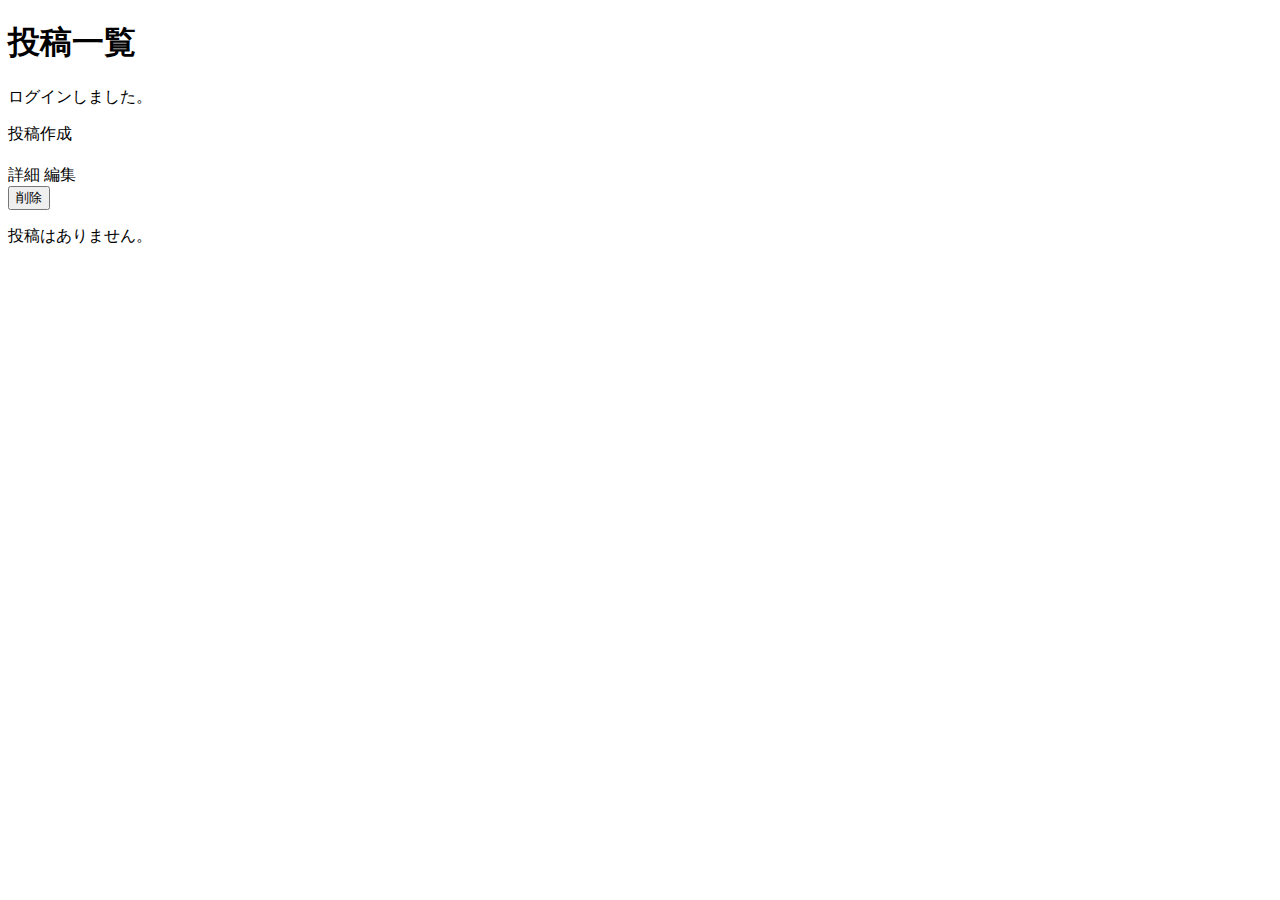
<file: postingapp/main/resources/templates/posts/index.html>
<!DOCTYPE html>
<html xmlns:th="https://www.thymeleaf.org" xmlns:sec="http://www.thymeleaf.org/extras/spring-security">
   <head>
       <div th:replace="~{fragment :: meta}"></div>
	   <div th:replace="~{fragment :: styles}"></div>
	   
       <title>投稿一覧</title>
   </head>

       <body>
		<div class="wrapper">
        <div th:replace="~{fragment :: header}"></div>

           <main>
               <div class="container">
                   <h1 class="fs-2 my-3">投稿一覧</h1>
       
                   <div th:if="${param.loggedIn}">
                       <p class="text-success">ログインしました。</p>
                   </div>
       
                   <div th:if="${successMessage}">
                       <p class="text-success" th:text="${successMessage}"></p>
                   </div>
       
                   <div th:if="${errorMessage}">
                       <p class="text-danger" th:text="${errorMessage}"></p>
                   </div>
       
                   <div class="mb-2">
                       <a th:href="@{/posts/register}" class="text-decoration-none">投稿作成</a>
                   </div>
       
                   <div th:unless="${#lists.isEmpty(posts)}">
                       <article th:each="post : ${posts}">
                           <div class="card mb-3">
                               <div class="card-body"> 
                                   <h2 class="card-title fs-5" th:text="${post.title}"></h2>
                                   <p class="card-text" th:text="${post.content}"></p>
								   
								   <!-- 更新日時を表示 -->
								   <p class="text-muted small mb-2"> <span th:text="${#dates.format(post.updatedAt, 'yyyy/MM/dd HH:mm:ss')}"></span>
								   </p>
								  
                                   <div class="d-flex">
                                       <a th:href="@{/posts/__${post.id}__}" class="btn btn-outline-primary d-block me-1">詳細</a>
                                       <a th:href="@{/posts/__${post.id}__/edit}" class="btn btn-outline-primary d-block me-1">編集</a>
                   
                                       <form th:action="@{/posts/__${post.id}__/delete}" method="post" onsubmit="return confirm('本当に削除してもよろしいですか？');">
                                           <button type="submit" class="btn btn-outline-danger">削除</button>
                                       </form>
                                   </div>
                               </div>
                           </div>                        
                       </article>
                   </div>
                   <div th:if="${#lists.isEmpty(posts)}">
                       <p>投稿はありません。</p>
                   </div>
               </div>
           </main>

           <div th:replace="~{fragment :: footer}"></div>
		   </div>
          <div th:replace="~{fragment :: scripts}"></div> 
	</body>
</html>
</file>
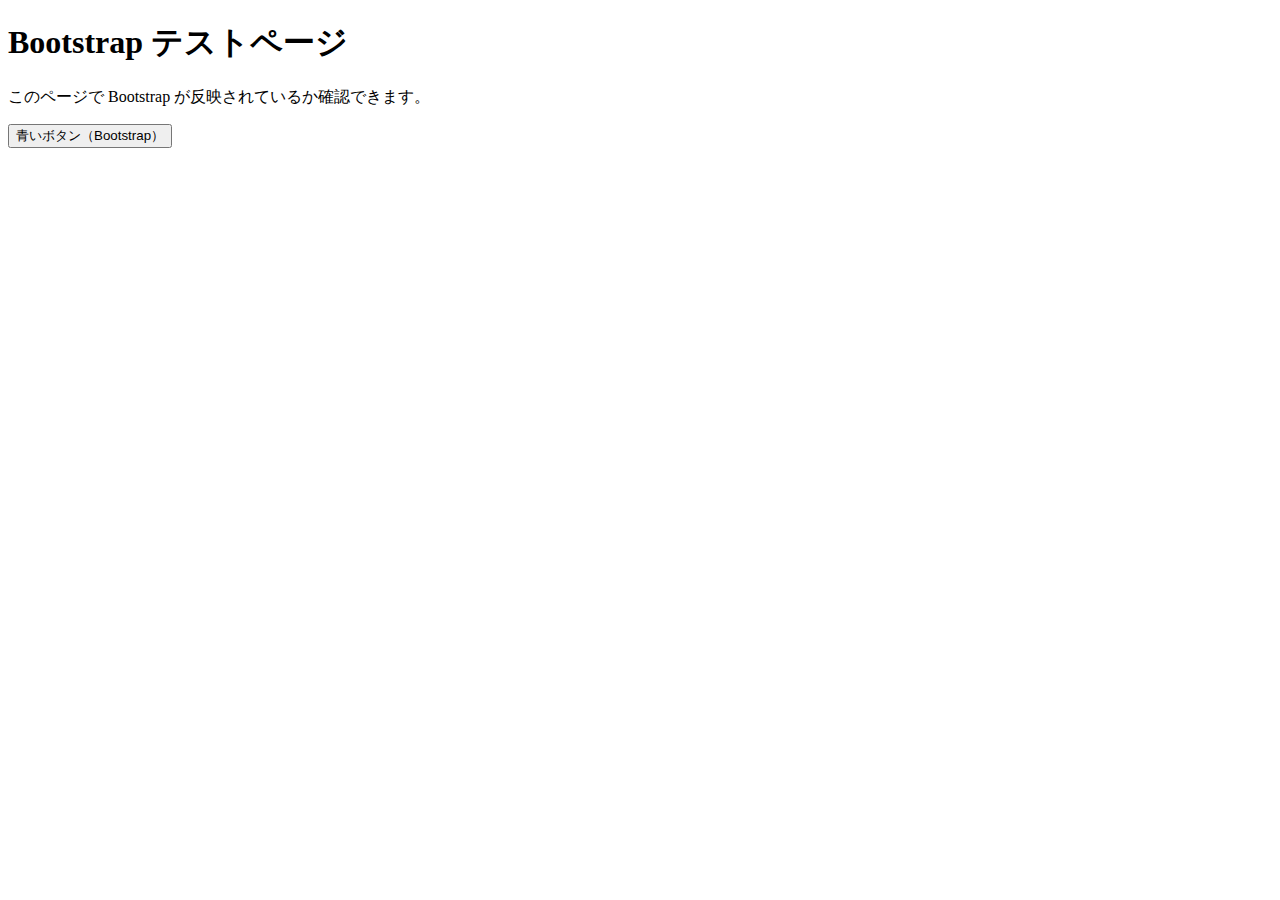
<file: postingapp/main/webapp/sample.html>
<!DOCTYPE html>
<html lang="ja">
<head>
  <meta charset="UTF-8">
  <meta name="viewport" content="width=device-width, initial-scale=1">
  <title>Bootstrap テスト</title>

  <!-- Bootstrap 公式 CDN -->
  <link href="https://cdn.jsdelivr.net/npm/bootstrap@5.3.0/dist/css/bootstrap.min.css"
        rel="stylesheet"
        integrity="sha384-ENjdO4Dr2bkBIFxQpeoTz1HIcje39Wm4jDKdf19U8gI4ddQ3GYNS7NTKfAdVQSZe"
        crossorigin="anonymous">
</head>
<body class="p-5">

  <h1 class="mb-3">Bootstrap テストページ</h1>

  <p>このページで Bootstrap が反映されているか確認できます。</p>

  <button class="btn btn-primary">青いボタン（Bootstrap）</button>

  <!-- Bootstrap JS（必須ではないが確認用に追加） -->
  <script src="https://cdn.jsdelivr.net/npm/bootstrap@5.3.0/dist/js/bootstrap.bundle.min.js"
          integrity="sha384-q2nyQ8L62Pp1r5MMEZe2qVD/3GQ8ffNkF5HHOg8DbDeihdj5Z8SGvtQvV4H14R/2"
          crossorigin="anonymous"></script>
</body>
</html>
</file>
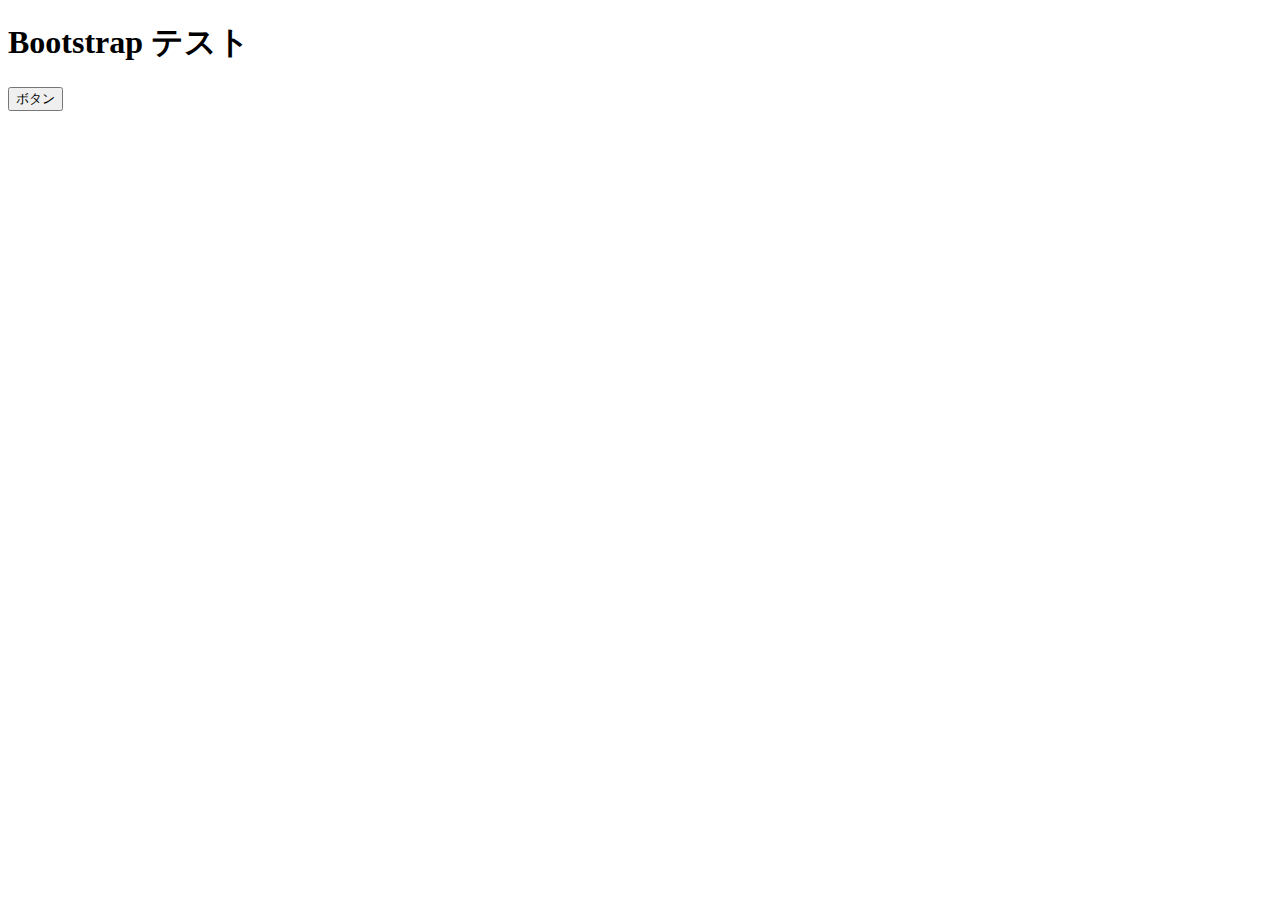
<file: postingapp/main/webapp/test.html>
<!DOCTYPE html>
<html lang="ja">
<head>
  <meta charset="UTF-8">
  <title>Bootstrapテスト</title>
  <link href="https://cdn.jsdelivr.net/npm/bootstrap@5.3.0/dist/css/bootstrap.min.css"
        rel="stylesheet"
        integrity="sha384-ENjdO4Dr2bkBIFxQpeoZI1TclHcjE39Mw4jDkdf19U8gI4dd03GymS7NTKfAdVQSZe"
        crossorigin="anonymous">
</head>
<body>
  <div class="container">
    <h1 class="text-primary">Bootstrap テスト</h1>
    <button class="btn btn-success">ボタン</button>
  </div>
</body>
</html>
</file>
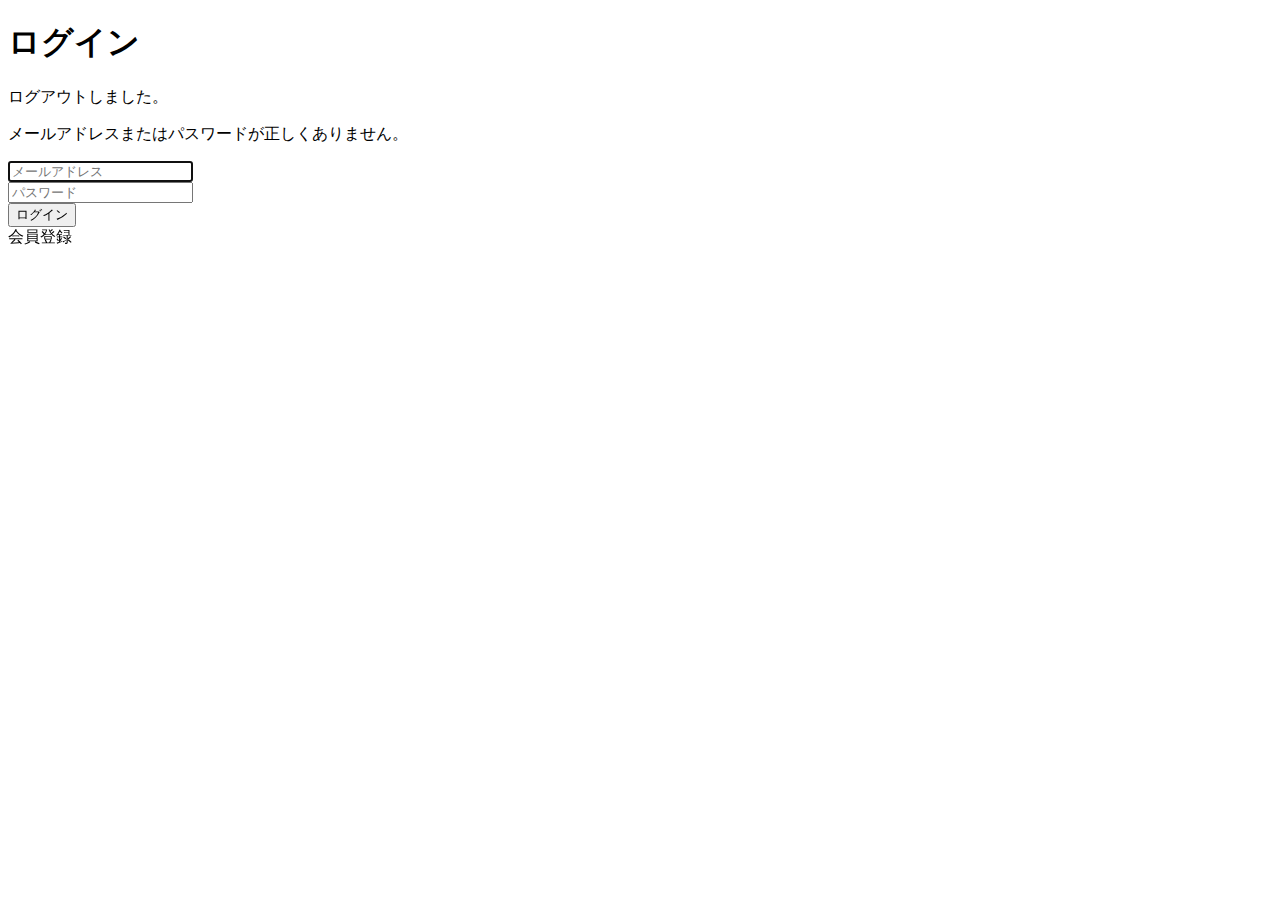
<file: postingapp/main/resources/templates/auth/login.html>
<!DOCTYPE html>
<html xmlns:th="https://www.thymeleaf.org" xmlns:sec="http://www.thymeleaf.org/extras/spring-security">
<head>
  <div th:replace="~{fragment :: meta}"></div>
  <div th:replace="~{fragment :: styles}"></div>
  
  <title>ログイン</title>
</head>

<body>
  <div class="wrapper">
  <div th:replace="~{fragment :: header}"></div>
  </div>
  
<main>
    <div class="container">
      <div class="row justify-content-center">
        <div class="col-xl-3 col-lg-4 col-md-5 col-sm-7">
          <h1 class="fs-2 my-3 text-center">ログイン</h1>

          <div th:if="${param.loggedOut}">
            <p class="text-success">ログアウトしました。</p>
          </div>

          <div th:if="${successMessage}">
            <p class="text-success" th:text="${successMessage}"></p>
          </div>

          <div th:if="${param.error}">
            <p class="text-danger">メールアドレスまたはパスワードが正しくありません。</p>
          </div>

          <form th:action="@{/login}" method="post">
            <div class="form-group mb-3">
              <input type="text" class="form-control" name="username" autocomplete="email"
                     placeholder="メールアドレス" autofocus>
            </div>
            <div class="form-group mb-3">
              <input type="password" class="form-control" name="password" autocomplete="new-password"
                     placeholder="パスワード">
            </div>
            <div class="d-flex justify-content-center mb-3">
              <button type="submit" class="btn btn-primary w-100">ログイン</button>
            </div>
          </form>

          <div class="text-center">
            <a th:href="@{/signup}" class="text-decoration-none">会員登録</a>
          </div>
        </div>
      </div>
    </div>
</main>

  <div th:replace="~{fragment :: footer}"></div>

  <div th:replace="~{fragment :: scripts}"></div>

</body>
</html>
</file>
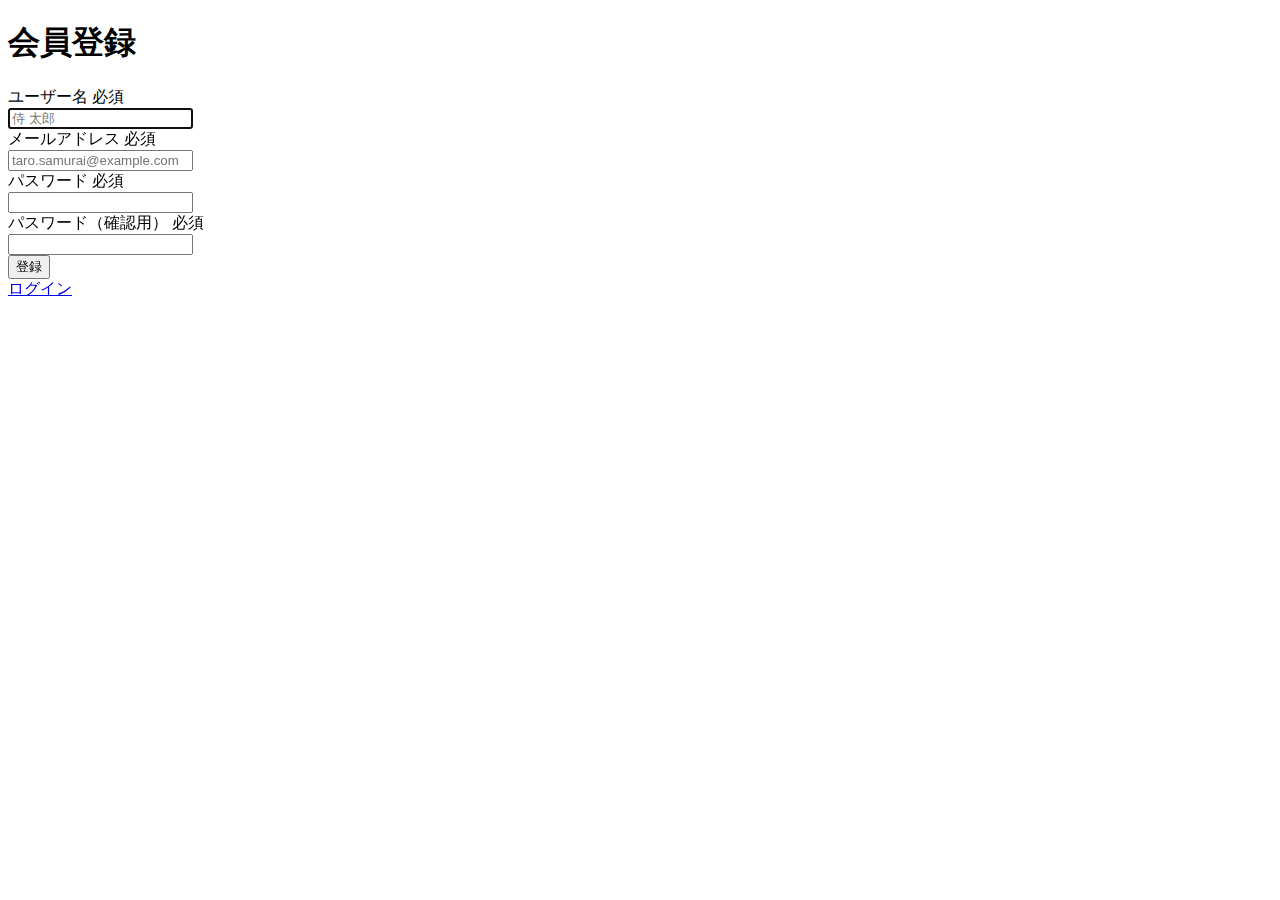
<file: postingapp/main/resources/templates/auth/signup.html>
<!DOCTYPE html>
<html xmlns:th="https://www.thymeleaf.org" xmlns:sec="http://www.thymeleaf.org/extras/spring-security">
   <head>
       <div th:replace="~{fragment :: meta}"></div>
	   <div th:replace="~{fragment :: styles}"></div>
	   
       <title>会員登録</title>  
   </head>
   <body>
		<div class="wrapper">
            <div th:replace="~{fragment :: header}"></div>
		</div>

    <main>
        <div class="container">
        <div class="row justify-content-center">
        <div class="col-xl-5 col-lg-6 col-md-8">
        <h1 class="fs-2 my-3 text-center">会員登録</h1>
               
        <form method="post" th:action="@{/signup}" th:object="${signupForm}">
            <div class="form-group row mb-3">
               <div class="col-md-5">
               <label for="name" class="col-form-label text-md-left fw-bold">
                  <div class="d-flex align-items-center">
                      <span class="me-1">ユーザー名</span>
                      <span class="badge bg-danger">必須</span>
                  </div>
               </label>
               </div>
               <div class="col-md-7">
                  <div th:if="${#fields.hasErrors('name')}" class="text-danger small mb-2" th:errors="*{name}"></div>
                  <input type="text" class="form-control" th:field="*{name}" autocomplete="name" autofocus placeholder="侍 太郎">
               </div>
           </div>
           <div class="form-group row mb-3">
                <div class="col-md-5">
                <label for="email" class="col-form-label text-md-left fw-bold">
                   <div class="d-flex align-items-center">
                       <span class="me-1">メールアドレス</span>
                       <span class="badge bg-danger">必須</span>
                   </div>
                </label>
                </div>
                <div class="col-md-7">
                   <div th:if="${#fields.hasErrors('email')}" class="text-danger small mb-2" th:errors="*{email}"></div>
                      <input type="text" class="form-control" th:field="*{email}" autocomplete="email" placeholder="taro.samurai@example.com">
                </div>
           </div>
           <div class="form-group row mb-3">
                <div class="col-md-5">
                <label for="password" class="col-form-label text-md-left fw-bold">
                     <div class="d-flex align-items-center">
                          <span class="me-1">パスワード</span>
                          <span class="badge bg-danger">必須</span>
                     </div>
                </label>
                </div>
                <div class="col-md-7">
                     <div th:if="${#fields.hasErrors('password')}" class="text-danger small mb-2" th:errors="*{password}"></div>
                     <input type="password" class="form-control" th:field="*{password}" autocomplete="new-password">
                </div>
           </div>
           <div class="form-group row mb-3">
                <div class="col-md-5">
                <label for="passwordConfirmation" class="col-form-label text-md-left fw-bold">
                     <div class="d-flex align-items-center">
                          <span class="me-1">パスワード（確認用）</span>
                          <span class="badge bg-danger">必須</span>
                     </div>
                 </label>
                 </div>
                 <div class="col-md-7">
                      <div th:if="${#fields.hasErrors('passwordConfirmation')}" class="text-danger small mb-2" th:errors="*{passwordConfirmation}"></div>
                      <input type="password" class="form-control" th:field="*{passwordConfirmation}" autocomplete="new-password">
                 </div>
           </div>
                <div class="d-flex justify-content-center mb-3">
                     <button type="submit" class="btn btn-primary w-50">登録</button>
                </div>
		  </form>
               
              <div class="text-center">
                   <a href="@{/login}" class="text-decoration-none">ログイン</a>
              </div>
			  
           </div>
         </div>
      </div>                        
 	</main>
		<div th:replace="~{fragment :: footer}"></div>
		<div th:replace="~{fragment :: scripts}"></div>
	</body>
</html>
</file>
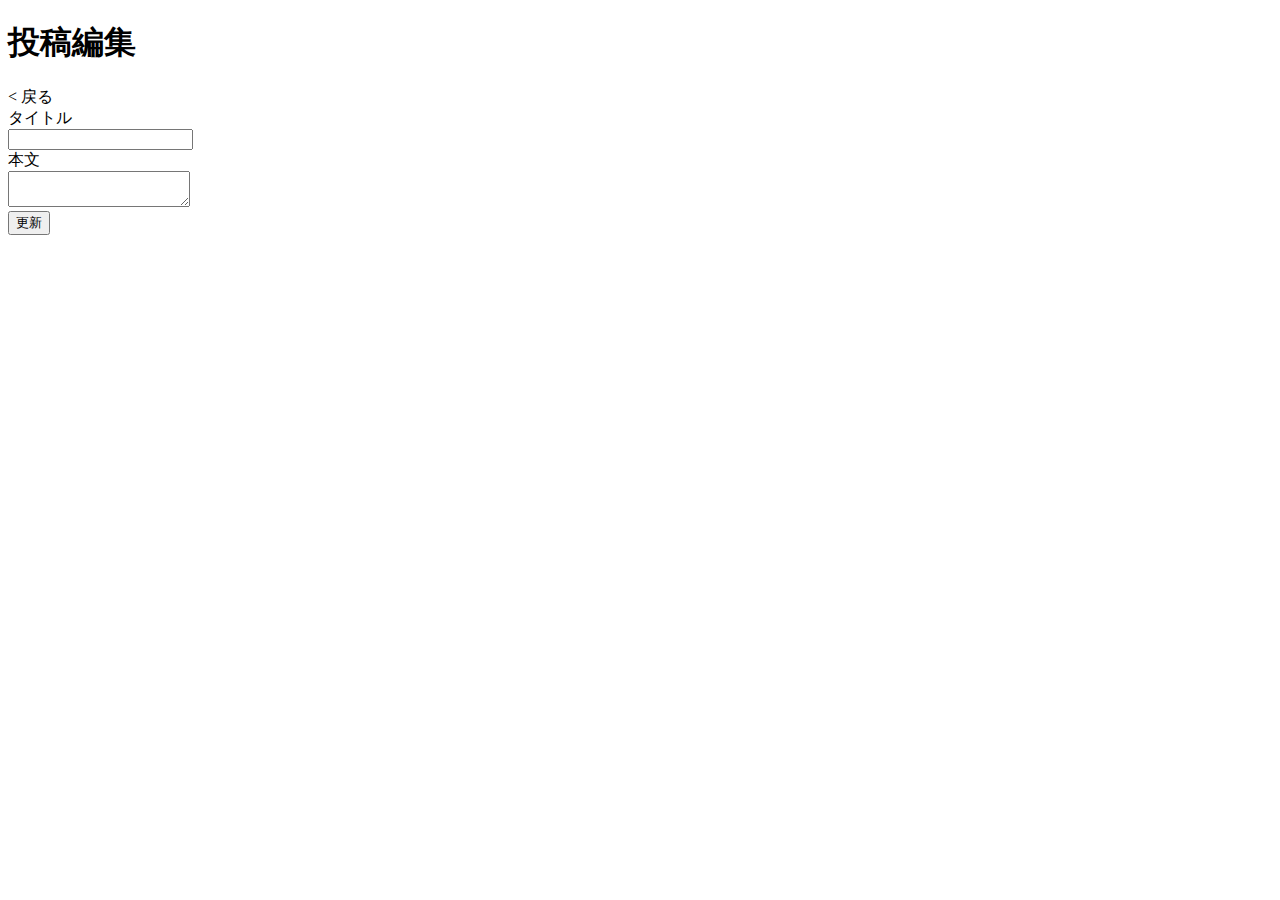
<file: postingapp/main/resources/templates/posts/edit.html>
<!DOCTYPE html>
<html xmlns:th="https://www.thymeleaf.org" xmlns:sec="http://www.thymeleaf.org/extras/spring-security">
   <head>
       <div th:replace="~{fragment :: meta}"></div>
	   <div th:replace="~{fragment :: styles}"></div>
	   
       <title>投稿編集</title>
	</head>

	<body>
		<div class="wrapper">
        <div th:replace="~{fragment :: header}"></div>

	<main>
		<div class="container">
			<h1 class="fs-2 my-3">投稿編集</h1>
       
			<div class="mb-2">
                <a th:href="@{/posts}" class="text-decoration-none">&lt; 戻る</a>
            </div>
       		<form th:action="@{/posts/__${post.id}__/update}" method="post" th:object="${postEditForm}">
                       <div class="form-group mb-3">
                           <label for="title">タイトル</label>
                           <div th:if="${#fields.hasErrors('title')}" class="text-danger small mb-2" th:errors="*{title}"></div>
                           <input type="text" class="form-control" th:field="*{title}">
                       </div>

       
                       <div class="form-group mb-3">
                           <label for="content">本文</label>
                           <div th:if="${#fields.hasErrors('content')}" class="text-danger small mb-2" th:errors="*{content}"></div>
                           <textarea class="form-control" th:field="*{content}"></textarea>
                       </div>
       
                       <div>
                          <button type="submit" class="btn btn-outline-primary">更新</button>
                       </div>
            </form>
        </div>
	</main>

	 <div th:replace="~{fragment :: footer}"></div>

 	</div>
		 
	<div th:replace="~{fragment :: scripts}"></div>
	</body>
</html>
</file>
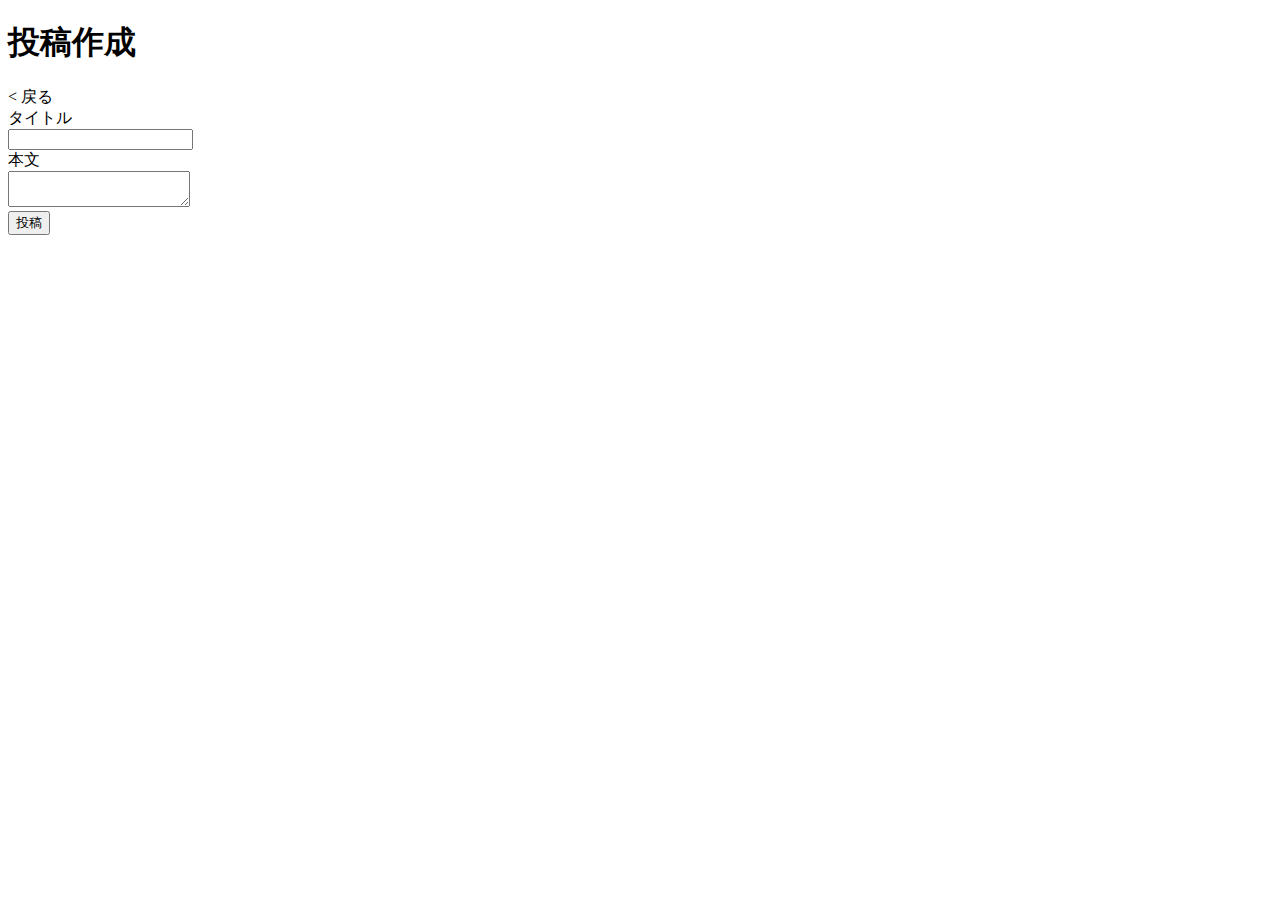
<file: postingapp/main/resources/templates/posts/register.html>
<!DOCTYPE html>
<html xmlns:th="https://www.thymeleaf.org" xmlns:sec="http://www.thymeleaf.org/extras/spring-security">
   <head>
       <div th:replace="~{fragment :: meta}"></div>
	   <div th:replace="~{fragment :: styles}"></div>
	   
       <title>投稿作成</title>
   
   </head>
   <body>
	<div class="wrapper">
	<div th:replace="~{fragment :: header}"></div>

	 <main>
		<div class="container">
		               <h1 class="fs-2 my-3">投稿作成</h1>
		   
		               <div class="mb-2">
		                   <a th:href="@{/posts}" class="text-decoration-none">&lt; 戻る</a>
		               </div>
		   
		               <form th:action="@{/posts/create}" method="post" th:object="${postRegisterForm}">
						<input type="hidden" th:name="${_csrf.parameterName}" th:value="${_csrf.token}" />

		                   <div class="form-group mb-3">
		                       <label for="title">タイトル</label>
		                       <div th:if="${#fields.hasErrors('title')}" class="text-danger small mb-2" th:errors="*{title}"></div>
		                       <input type="text" class="form-control" th:field="*{title}">
		                   </div>
		   
		                   <div class="form-group mb-3">
		                       <label for="content">本文</label>
		                       <div th:if="${#fields.hasErrors('content')}" class="text-danger small mb-2" th:errors="*{content}"></div>
		                       <textarea class="form-control" th:field="*{content}"></textarea>
		                   </div>
		   
		                   <div>
		                      <button type="submit" class="btn btn-outline-primary">投稿</button>
		                   </div>
		               </form>
		</div>
	</main>

    <div th:replace="~{fragment :: footer}"></div>
    </div>
	   
	<div th:replace="~{fragment :: scripts}"></div>
 </body>
</html>
</file>
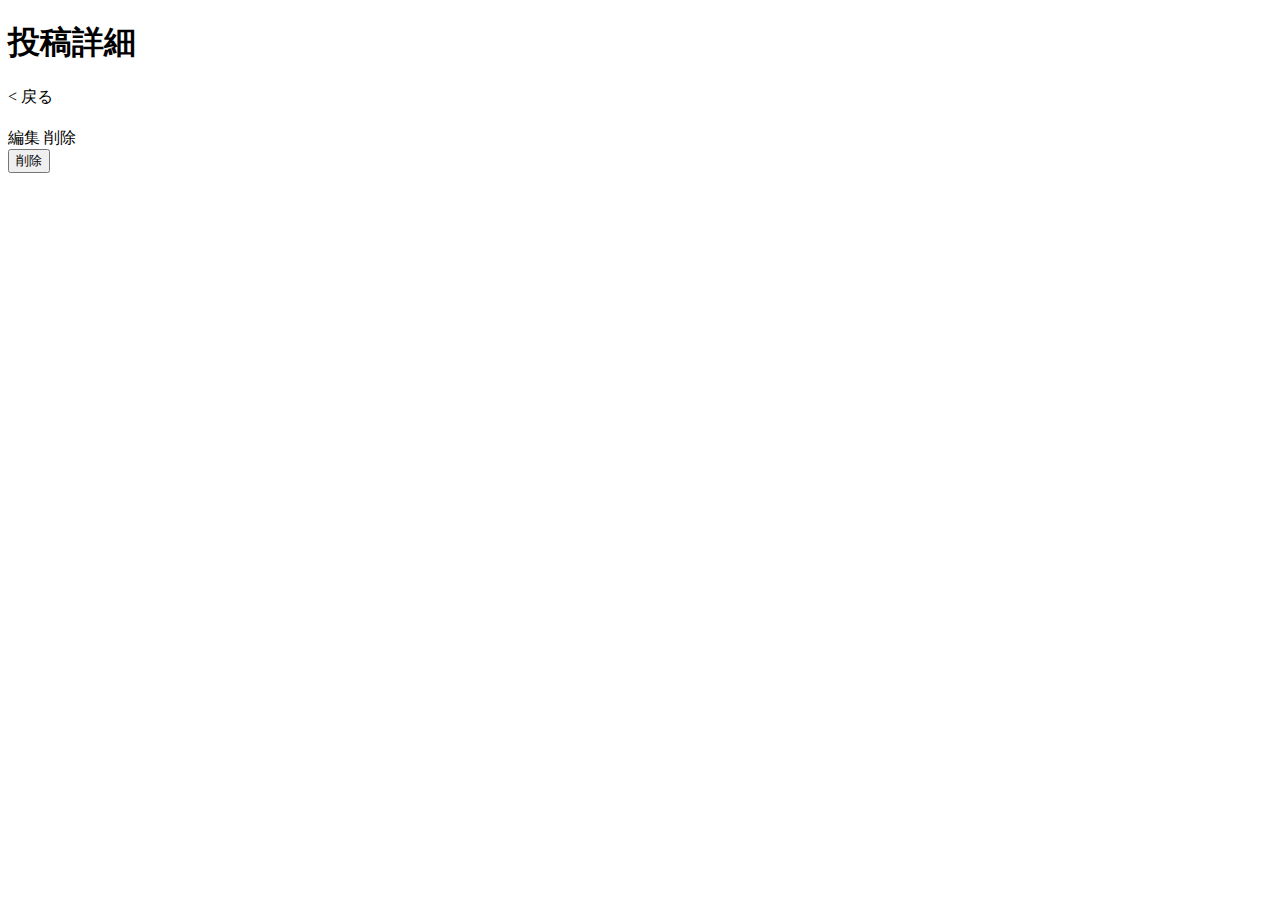
<file: postingapp/main/resources/templates/posts/show.html>
<!DOCTYPE html>
<html xmlns:th="https://www.thymeleaf.org" xmlns:sec="http://www.thymeleaf.org/extras/spring-security">
   <head>
       <div th:replace="~{fragment :: meta}"></div>
	   <div th:replace="~{fragment :: styles}"></div>
	   
       <title>投稿詳細</title>
   
    </head>
   <body>
	<div class="wrapper">
      <div th:replace="~{fragment :: header}"></div>

        <main>
           <div class="container">
               <h1 class="fs-2 my-3">投稿詳細</h1>
                  <div th:if="${successMessage}">
                       <p class="text-success" th:text="${successMessage}"></p>
                  </div>
       
                   <div class="mb-2">    
                       <a th:href="@{/posts}" class="text-decoration-none">&lt; 戻る</a>
                   </div>
       
                   <div class="card mb-3">
                        <div class="card-body">                
                            <h2 class="card-title fs-5" th:text="${post.title}"></h2>
                            <p class="card-text" th:text="${post.content}"></p>
							

							<!-- 更新日時を表示 -->
							<p class="text-muted small mb-2"> <span th:text="${#dates.format(post.updatedAt, 'yyyy/MM/dd HH:mm:ss')}"></span>
							</p>
               
					    <th:block th:if="${#authentication != null
							             and #authentication.principal != null
							             and #authentication.principal.user.id == post.user.id}">
						<a th:href="@{/posts/edit/{id}(id=${post.id})}" class="btn btn-primary">編集</a>
						<a th:href="@{/posts/delete/{id}(id=${post.id})}" class="btn btn-danger">削除</a>
						</th:block>
               
                   <form th:action="@{/posts/__${post.id}__/delete}" method="post" onsubmit="return confirm('本当に削除してもよろしいですか？');">
                   <button type="submit" class="btn btn-outline-danger">削除</button>
                   </form>
                  </div>
                </div>
             </div>  
          </main>


		<div th:replace="~{fragment :: footer}"></div>
	</div>

        <div th:replace="~{fragment :: scripts}"></div>
	 </body>
   </html>
</file>
